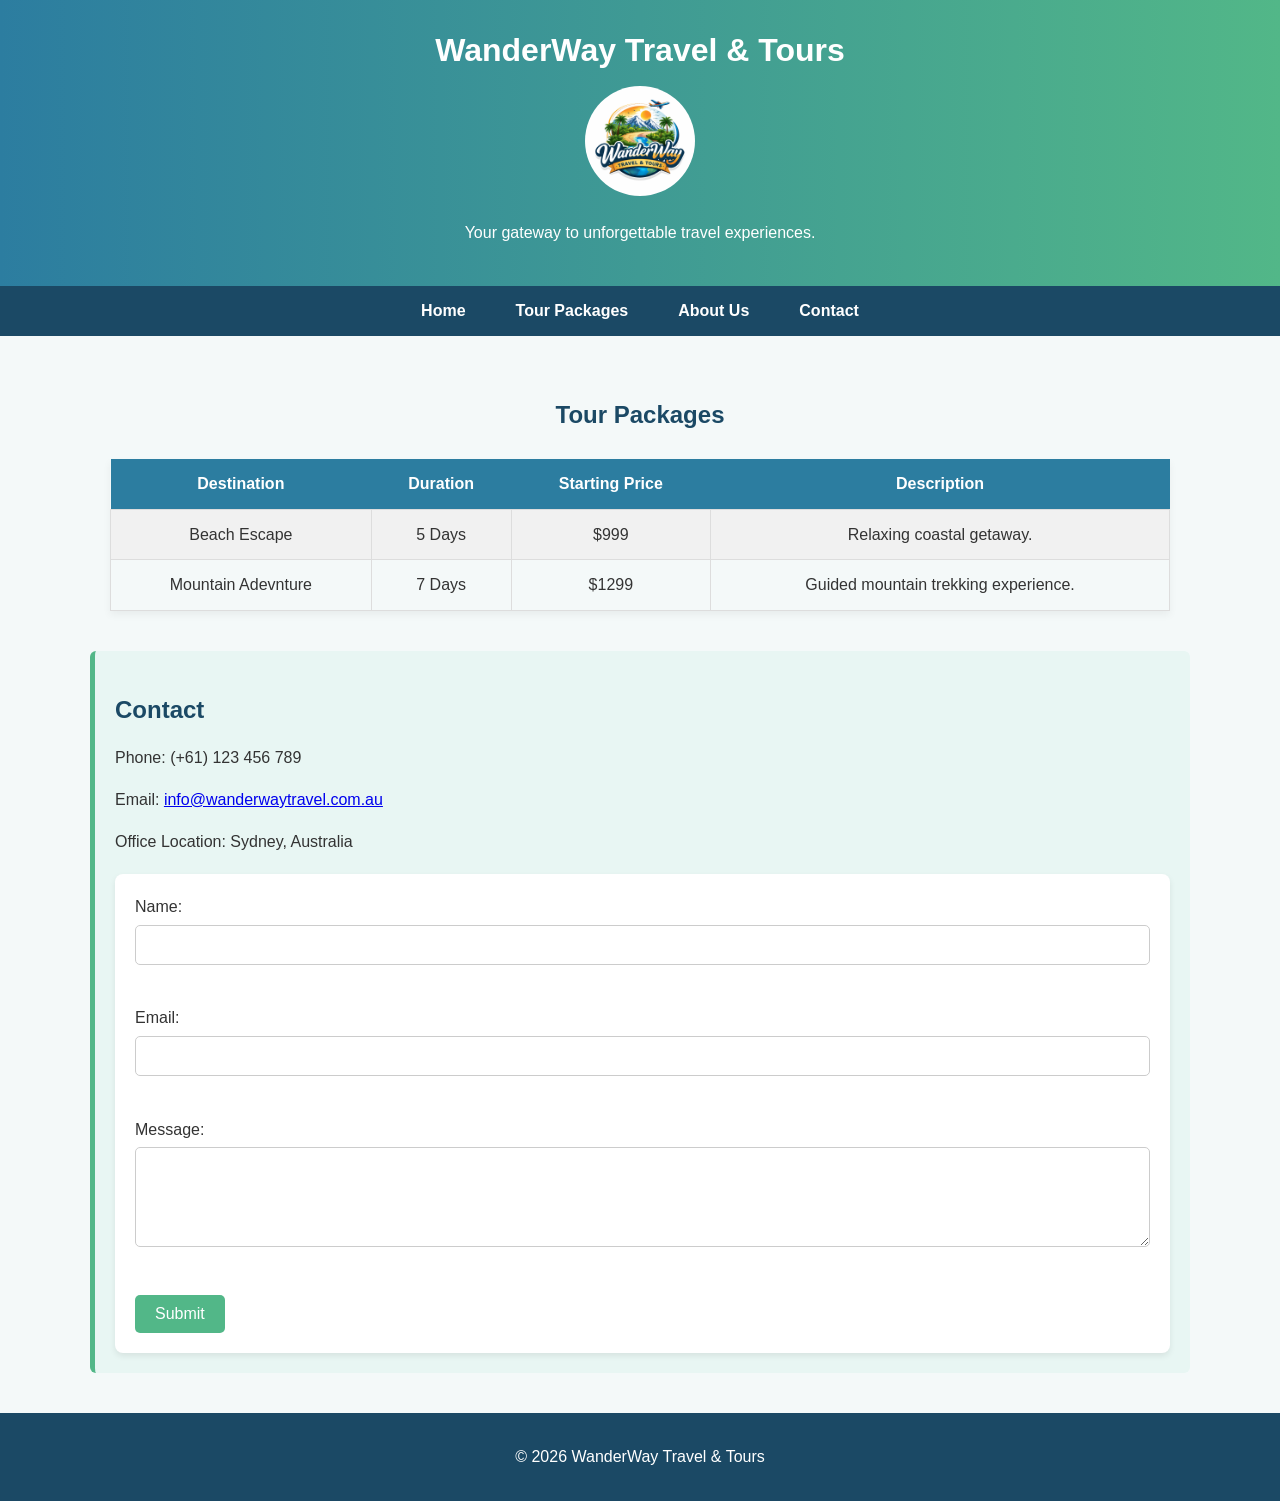
<file: index.html>
<!DOCTYPE html>
<html lang="en">
<head>
    <link rel="stylesheet" href="style.css">
    <meta charset="UTF-8">
    <meta name="viewport" content="width=device-width, initial-scale=1.0">
    <title>WanderWay Travel & Tours</title>
</head>
<body>

    <!-- Header Section -->
    <header>
        <h1>WanderWay Travel & Tours</h1>
        <img src="logo.png" alt="WanderWay Travel & Tours Logo" class="logo">
        <p>Your gateway to unforgettable travel experiences.</p>
    </header>

    <!-- Navigation -->
    <nav>
        <ul>
            <li><a href="index.html">Home</a></li>
            <li><a href="#packages">Tour Packages</a></li>
            <li><a href="about.html">About Us</a></li>
            <li><a href="#contact">Contact</a></li>
        </ul>
    </nav>

    <!-- Tour Packages Section -->
    <section id="packages">
        <h2>Tour Packages</h2>

        <table>
            <tr>
                <th>Destination</th>
                <th>Duration</th>
                <th>Starting Price</th>
                <th>Description</th>
            </tr>
            <tr>
                <td>Beach Escape</td>
                <td>5 Days</td>
                <td>$999</td>
                <td>Relaxing coastal getaway.</td>
            </tr>
            <tr>
                <td>Mountain Adevnture</td>
                <td>7 Days</td>
                <td>$1299</td>
                <td>Guided mountain trekking experience.</td>
            </tr>
        </table>
    </section>

    <!-- Contact Section -->
    <section id="contact">
        <h2>Contact</h2>

        <p>Phone: (+61) 123 456 789</p>
        <p>Email: <a href="mailto:info@wanderwaytravel.com.au">info@wanderwaytravel.com.au</a></p>
        <p>Office Location: Sydney, Australia</p>

        <!-- Enquiry Form -->
        <form>
            <label for="name">Name:</label>
            <input type="text" id="name" name="name"><br><br>

            <label for="email">Email:</label>
            <input type="email" id="email" name="email"><br><br>

            <label for="message">Message:</label>
            <textarea id="message" name="message"></textarea><br><br>

            <button type="submit">Submit</button>
        </form>
    </section>

    <!-- Footer -->
    <footer>
        <p>&copy; 2026 WanderWay Travel & Tours</p>
    </footer>

</body>
</html>
</file>
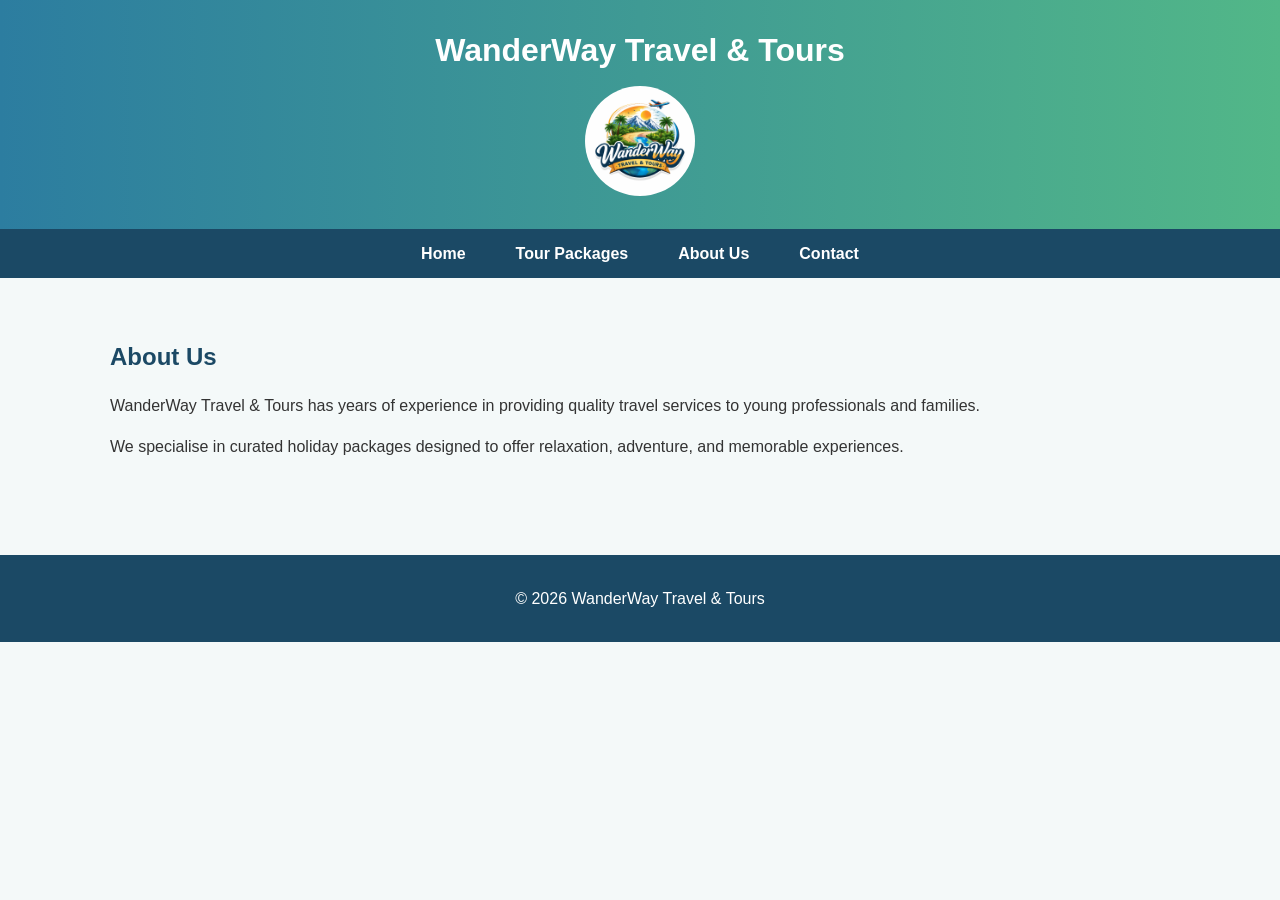
<file: about.html>
<!DOCTYPE html>
<html lang="en">
<head>
    <link rel="stylesheet" href="style.css">
    <meta charset="UTF-8">
    <meta name="viewport" content="width=device-width, initial-scale=1.0">
    <title>About Us - WanderWay Travel & Tours</title>
</head>
<body>

    <!-- Header Section -->
    <header>
        <h1>WanderWay Travel & Tours</h1>
        <img src="logo.png" alt="WanderWay Travel & Tours Logo" class="logo">
    </header>

    <!-- Navigation -->
    <nav>
        <ul>
            <li><a href="index.html">Home</a></li>
            <li><a href="index.html#packages">Tour Packages</a></li>
            <li><a href="about.html">About Us</a></li>
            <li><a href="index.html#contact">Contact</a></li>
        </ul>
    </nav>

    <!-- About Section -->
    <section>
        <h2>About Us</h2>
        <p>WanderWay Travel &amp; Tours has years of experience in providing quality travel services to young professionals and families.</p>
        <p>We specialise in curated holiday packages designed to offer relaxation, adventure, and memorable experiences.</p>
    </section> 

    <!-- Footer -->
    <footer>
        <p>&copy; 2026 WanderWay Travel & Tours</p>
    </footer>

</body>
</html>
</file>
<file: style.css>
* {
    box-sizing: border-box;
}

body {
    font-family: 'Open Sans', Arial, Helvetica, sans-serif;
    font-size: 16px;
    line-height: 1.6;
    margin: 0;
    padding: 0;
    background-color: #f4f9f9;
    color: #333;
}


header {
    background: linear-gradient(to right, #2c7da0, #52b788);
    color: white;
    text-align: center;
    padding: 25px 15px;
}


.logo {
    width: 110px;
    height: 110px;
    border-radius: 50%;
    object-fit: cover;
    margin-top: 10px;
}

header h1 {
    margin: 0;
}



nav {
    background-color: #1b4965;
}

nav ul {
    list-style: none;
    display: flex;
    justify-content: center;
    gap: 30px;
    padding: 12px 0;
    margin: 0;
}

nav ul li a {
    text-decoration: none;
    color: white;
    font-weight: bold;
    padding: 6px 10px;
    transition: 0.3s ease;
}

nav ul li a:hover {
    background-color: #52b788;
    border-radius: 4px;
}



section {
    padding: 40px 20px;
    max-width: 1100px;
    margin: auto;
}


#packages h2 {
    text-align: center;
    color: #1b4965;
}

table {
    width: 100%;
    border-collapse: collapse;
    margin-top: 25px;
    box-shadow: 0 4px 8px rgba(0,0,0,0.05);
}

th {
    background-color: #2c7da0;
    color: white;
    padding: 12px;
}

td {
    padding: 12px;
    border: 1px solid #ddd;
    text-align: center;
}

tr:nth-child(even) {
    background-color: #f1f1f1;
}



form {
    margin-top: 20px;
    background-color: #ffffff;
    padding: 20px;
    border-radius: 8px;
    box-shadow: 0 3px 6px rgba(0,0,0,0.08);
}

input, textarea {
    width: 100%;
    padding: 10px;
    margin-top: 5px;
    margin-bottom: 15px;
    border: 1px solid #ccc;
    border-radius: 5px;
    font-size: 16px;
}

textarea {
    min-height: 100px;
}

button {
    background-color: #52b788;
    color: white;
    padding: 10px 20px;
    border: none;
    border-radius: 5px;
    cursor: pointer;
    font-size: 16px;
}

button:hover {
    background-color: #40916c;
}


section h2 {
    color: #1b4965;
    margin-bottom: 15px;
}

section p {
    margin-bottom: 15px;
}


section:nth-of-type(2) {
    background-color: #e8f6f3;
    border-left: 5px solid #52b788;
    padding: 20px;
    border-radius: 6px;
}


footer {
    background-color: #1b4965;
    color: white;
    text-align: center;
    padding: 15px;
    margin-top: 40px;
}



@media (max-width: 768px) {

    nav ul {
        flex-direction: column;
        align-items: center;
        gap: 15px;
    }

    header img {
        width: 80px;
    }

    table {
        font-size: 14px;
    }

    section {
        padding: 25px 15px;
    }

    form {
        padding: 15px;
    }
}
</file>
